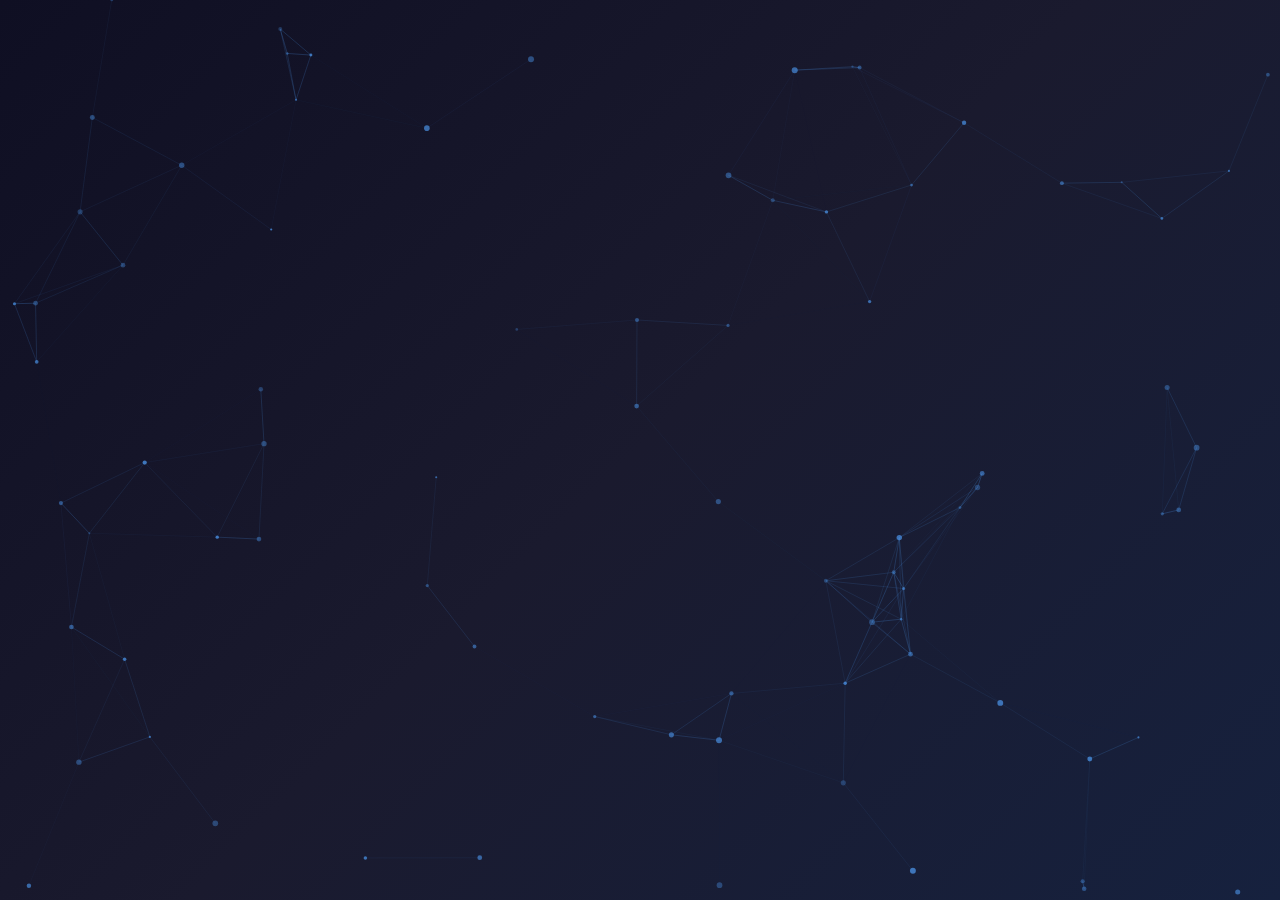
<file: index.html>
<!DOCTYPE html>
<html lang="en">
  <head>
    <!-- Google tag (gtag.js) -->
    <script
      async
      src="https://www.googletagmanager.com/gtag/js?id=G-NF7VM2PLQ0"
    ></script>
    <script>
      window.dataLayer = window.dataLayer || [];
      function gtag() {
        dataLayer.push(arguments);
      }
      gtag('js', new Date());

      gtag('config', 'G-NF7VM2PLQ0');
    </script>
    <meta charset="UTF-8" />
    <meta http-equiv="X-UA-Compatible" content="IE=edge" />
    <meta
      name="description"
      content="Techin - Coming Soon"
    />
    <meta name="viewport" content="width=device-width, initial-scale=1.0, viewport-fit=cover" />
    <meta name="apple-mobile-web-app-capable" content="yes" />
    <meta name="apple-mobile-web-app-status-bar-style" content="black-translucent" />
    <link rel="icon" href="img/favicon.png" />
    <link rel="apple-touch-icon" href="img/apple-touch-icon.png" />
    <link rel="preconnect" href="https://fonts.googleapis.com">
    <link rel="preconnect" href="https://fonts.gstatic.com" crossorigin>
    <link href="https://fonts.googleapis.com/css2?family=Inter:wght@300;400;500;600;700;800;900&display=swap" rel="stylesheet">

    <title>Techin</title>

    <style>
      * {
        margin: 0;
        padding: 0;
        box-sizing: border-box;
      }

      html {
        height: 100%;
        background: #16213e;
        overflow: hidden;
      }

      body {
        font-family: 'Inter', -apple-system, BlinkMacSystemFont, 'Segoe UI', sans-serif;
        background: linear-gradient(135deg, #0f0f23 0%, #1a1a2e 50%, #16213e 100%);
        color: #ffffff;
        margin: 0;
        padding: 0;
        width: 100%;
        height: 100vh;
        overflow: hidden;
        display: flex;
        align-items: center;
        justify-content: center;
        -webkit-overflow-scrolling: touch;
      }

      /* Hide scrollbar for Chrome, Safari and Opera */
      body::-webkit-scrollbar,
      html::-webkit-scrollbar {
        display: none;
      }

      /* Hide scrollbar for IE, Edge and Firefox */
      body,
      html {
        -ms-overflow-style: none;
        scrollbar-width: none;
      }

      #canvas {
        position: fixed;
        top: 0;
        left: 0;
        width: 100%;
        height: 100%;
        z-index: 1;
      }

      .container {
        position: relative;
        z-index: 2;
        text-align: center;
        padding: 2rem;
        max-width: 1200px;
        margin: 0 auto;
      }

      .logo {
        margin-bottom: 3rem;
        opacity: 0;
        animation: fadeInUp 1s ease-out 0.2s forwards;
      }

      .logo img {
        max-width: 200px;
        height: auto;
        filter: drop-shadow(0 0 20px rgba(74, 144, 226, 0.3));
      }

      h1 {
        font-size: clamp(2.5rem, 8vw, 6rem);
        font-weight: 900;
        line-height: 1.1;
        margin-bottom: 2rem;
        background: linear-gradient(135deg, #4a90e2 0%, #63b3ed 50%, #a78bfa 100%);
        -webkit-background-clip: text;
        -webkit-text-fill-color: transparent;
        background-clip: text;
        opacity: 0;
        animation: fadeInUp 1s ease-out 0.4s forwards;
        letter-spacing: -0.02em;
      }

      .subtitle {
        font-size: clamp(1rem, 3vw, 1.5rem);
        font-weight: 400;
        margin-bottom: 0;
        color: #94a3b8;
        opacity: 0;
        animation: fadeInUp 1s ease-out 0.6s forwards;
        letter-spacing: 0.02em;
      }

      .word {
        display: inline-block;
        opacity: 0;
        transform: translateY(20px);
        animation: wordFadeIn 0.5s ease-out forwards;
      }

      .info {
        margin-top: 6rem;
        opacity: 0;
        animation: fadeInUp 1s ease-out 0.8s forwards;
      }

      .info p {
        font-size: 0.95rem;
        color: #64748b;
        margin-bottom: 0.5rem;
      }

      .info a {
        color: #4a90e2;
        text-decoration: none;
        transition: color 0.3s ease;
      }

      .info a:hover {
        color: #63b3ed;
      }

      @keyframes fadeInUp {
        to {
          opacity: 1;
          transform: translateY(0);
        }
        from {
          transform: translateY(30px);
        }
      }

      @keyframes wordFadeIn {
        to {
          opacity: 1;
          transform: translateY(0);
        }
      }

      @keyframes float {
        0%, 100% {
          transform: translateY(0px);
        }
        50% {
          transform: translateY(-20px);
        }
      }

      @media (max-width: 768px) {
        .container {
          padding: 1rem;
        }

        h1 {
          margin-bottom: 1.5rem;
        }

        .subtitle {
          margin-bottom: 2rem;
        }

        .logo {
          margin-bottom: 2rem;
        }

        .logo img {
          max-width: 150px;
        }

        .cta {
          padding: 0.875rem 2rem;
          font-size: 1rem;
        }
      }
    </style>
  </head>
  <body>
    <canvas id="canvas"></canvas>

    <div class="container">
      <div class="logo">
        <img src="img/TechinLogo.png" alt="Techin Logo" />
      </div>

      <h1 id="main-heading">Something amazing is coming</h1>

      <p class="subtitle" id="subtitle">We're crafting a new digital experience</p>

      <div class="info">
        <p>Have questions? Reach out to us</p>
        <p><a href="mailto:hello@techin.co.uk">hello@techin.co.uk</a></p>
      </div>
    </div>

    <script>
      // Canvas Animation
      const canvas = document.getElementById('canvas');
      const ctx = canvas.getContext('2d');

      canvas.width = window.innerWidth;
      canvas.height = window.innerHeight;

      // Particle system
      const particles = [];
      const particleCount = 80;
      const connectionDistance = 150;

      class Particle {
        constructor() {
          this.x = Math.random() * canvas.width;
          this.y = Math.random() * canvas.height;
          this.vx = (Math.random() - 0.5) * 0.5;
          this.vy = (Math.random() - 0.5) * 0.5;
          this.radius = Math.random() * 2 + 1;
          this.opacity = Math.random() * 0.5 + 0.3;
        }

        update() {
          this.x += this.vx;
          this.y += this.vy;

          if (this.x < 0 || this.x > canvas.width) this.vx *= -1;
          if (this.y < 0 || this.y > canvas.height) this.vy *= -1;
        }

        draw() {
          ctx.beginPath();
          ctx.arc(this.x, this.y, this.radius, 0, Math.PI * 2);
          ctx.fillStyle = `rgba(74, 144, 226, ${this.opacity})`;
          ctx.fill();
        }
      }

      // Initialize particles
      for (let i = 0; i < particleCount; i++) {
        particles.push(new Particle());
      }

      // Animation loop
      function animate() {
        ctx.clearRect(0, 0, canvas.width, canvas.height);

        // Update and draw particles
        particles.forEach(particle => {
          particle.update();
          particle.draw();
        });

        // Draw connections
        for (let i = 0; i < particles.length; i++) {
          for (let j = i + 1; j < particles.length; j++) {
            const dx = particles[i].x - particles[j].x;
            const dy = particles[i].y - particles[j].y;
            const distance = Math.sqrt(dx * dx + dy * dy);

            if (distance < connectionDistance) {
              const opacity = (1 - distance / connectionDistance) * 0.3;
              ctx.beginPath();
              ctx.strokeStyle = `rgba(74, 144, 226, ${opacity})`;
              ctx.lineWidth = 1;
              ctx.moveTo(particles[i].x, particles[i].y);
              ctx.lineTo(particles[j].x, particles[j].y);
              ctx.stroke();
            }
          }
        }

        requestAnimationFrame(animate);
      }

      animate();

      // Handle window resize
      window.addEventListener('resize', () => {
        canvas.width = window.innerWidth;
        canvas.height = window.innerHeight;
      });

      // Animated text effect
      function animateText(elementId) {
        const element = document.getElementById(elementId);
        const text = element.textContent;
        element.innerHTML = '';

        const words = text.split(' ');
        words.forEach((word, index) => {
          const span = document.createElement('span');
          span.className = 'word';
          span.textContent = word + ' ';
          span.style.animationDelay = `${0.4 + index * 0.1}s`;
          element.appendChild(span);
        });
      }

      animateText('main-heading');

      // Mouse interaction
      let mouse = { x: 0, y: 0 };

      canvas.addEventListener('mousemove', (e) => {
        mouse.x = e.clientX;
        mouse.y = e.clientY;

        particles.forEach(particle => {
          const dx = mouse.x - particle.x;
          const dy = mouse.y - particle.y;
          const distance = Math.sqrt(dx * dx + dy * dy);

          if (distance < 100) {
            const force = (100 - distance) / 100;
            particle.vx -= (dx / distance) * force * 0.2;
            particle.vy -= (dy / distance) * force * 0.2;
          }
        });
      });
    </script>
  </body>
</html>
</file>
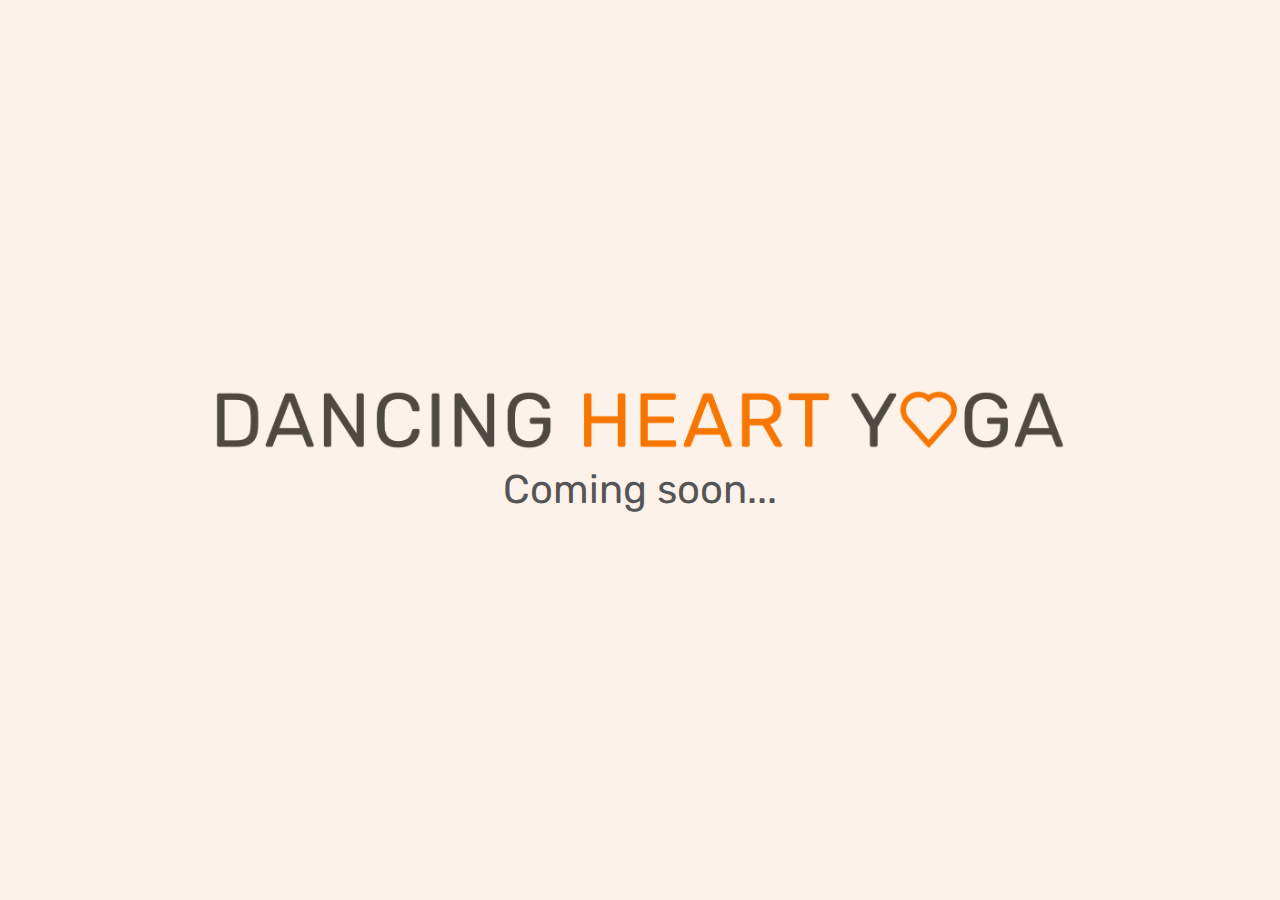
<file: holdingPage/index.html>
<!DOCTYPE html>
<html lang="en">
  <head>
    <meta charset="UTF-8" />
    <meta name="viewport" content="width=device-width, initial-scale=1.0" />
    <link rel="icon" href="img/favicon.png" />
    <link rel="apple-touch-icon" href="img/apple-touch-icon.png" />
    <link rel="manifest" href="manifest.webmanifest" />
    <link rel="preconnect" href="https://fonts.gstatic.com" />
    <link
      href="https://fonts.googleapis.com/css2?family=Rubik:wght@400;500;600;700&display=swap"
      rel="stylesheet"
    />
    <link rel="stylesheet" href="css/style.css" />
    <title>Dancing Heart Yoga</title>
  </head>
  <body>
    <div class="container">
      <div class="content">
        <img class="logo" alt="Dancing Heart Yoga" src="img/DHLogo.png" />
        <p class="comingSoon">Coming soon...</p>
      </div>
    </div>
  </body>
</html>
</file>
<file: holdingPage/css/style.css>
* {
  padding: 0;
  margin: 0;
  box-sizing: border-box;
}

html {
  /* font-size: 10px; */

  /* 10px / 16px = 0.625 = 62.5% */
  /* Percentage of user's browser font-size setting */
  font-size: 62.5%;
  overflow-x: hidden;

  /* Does NOT work on Safari */
  /* scroll-behavior: smooth; */
}

body {
  font-family: 'Rubik', sans-serif;
  line-height: 1;
  font-weight: 400;
  color: #555;
  background-color: #fdf2e9;

  /* Only works if there is nothing absolutely positioned in relation to body */
  overflow-x: hidden;
}

.container {
  height: 100vh;
  display: flex;
  justify-content: center;
  align-items: center;
}

.logo {
  height: 6rem;
}

.comingSoon {
  font-size: 4rem;
  text-align: center;
  margin-top: 20px;
}

.content {
  display: flex;
  justify-content: center;
  flex-direction: column;
}

@media (max-width: 59em) {
  .logo {
    height: 4.2rem;
  }

  .comingSoon {
    font-size: 3rem;
  }
}

@media (max-width: 34em) {
  .logo {
    height: 2.4rem;
  }

  .comingSoon {
    font-size: 2rem;
  }
}
</file>
